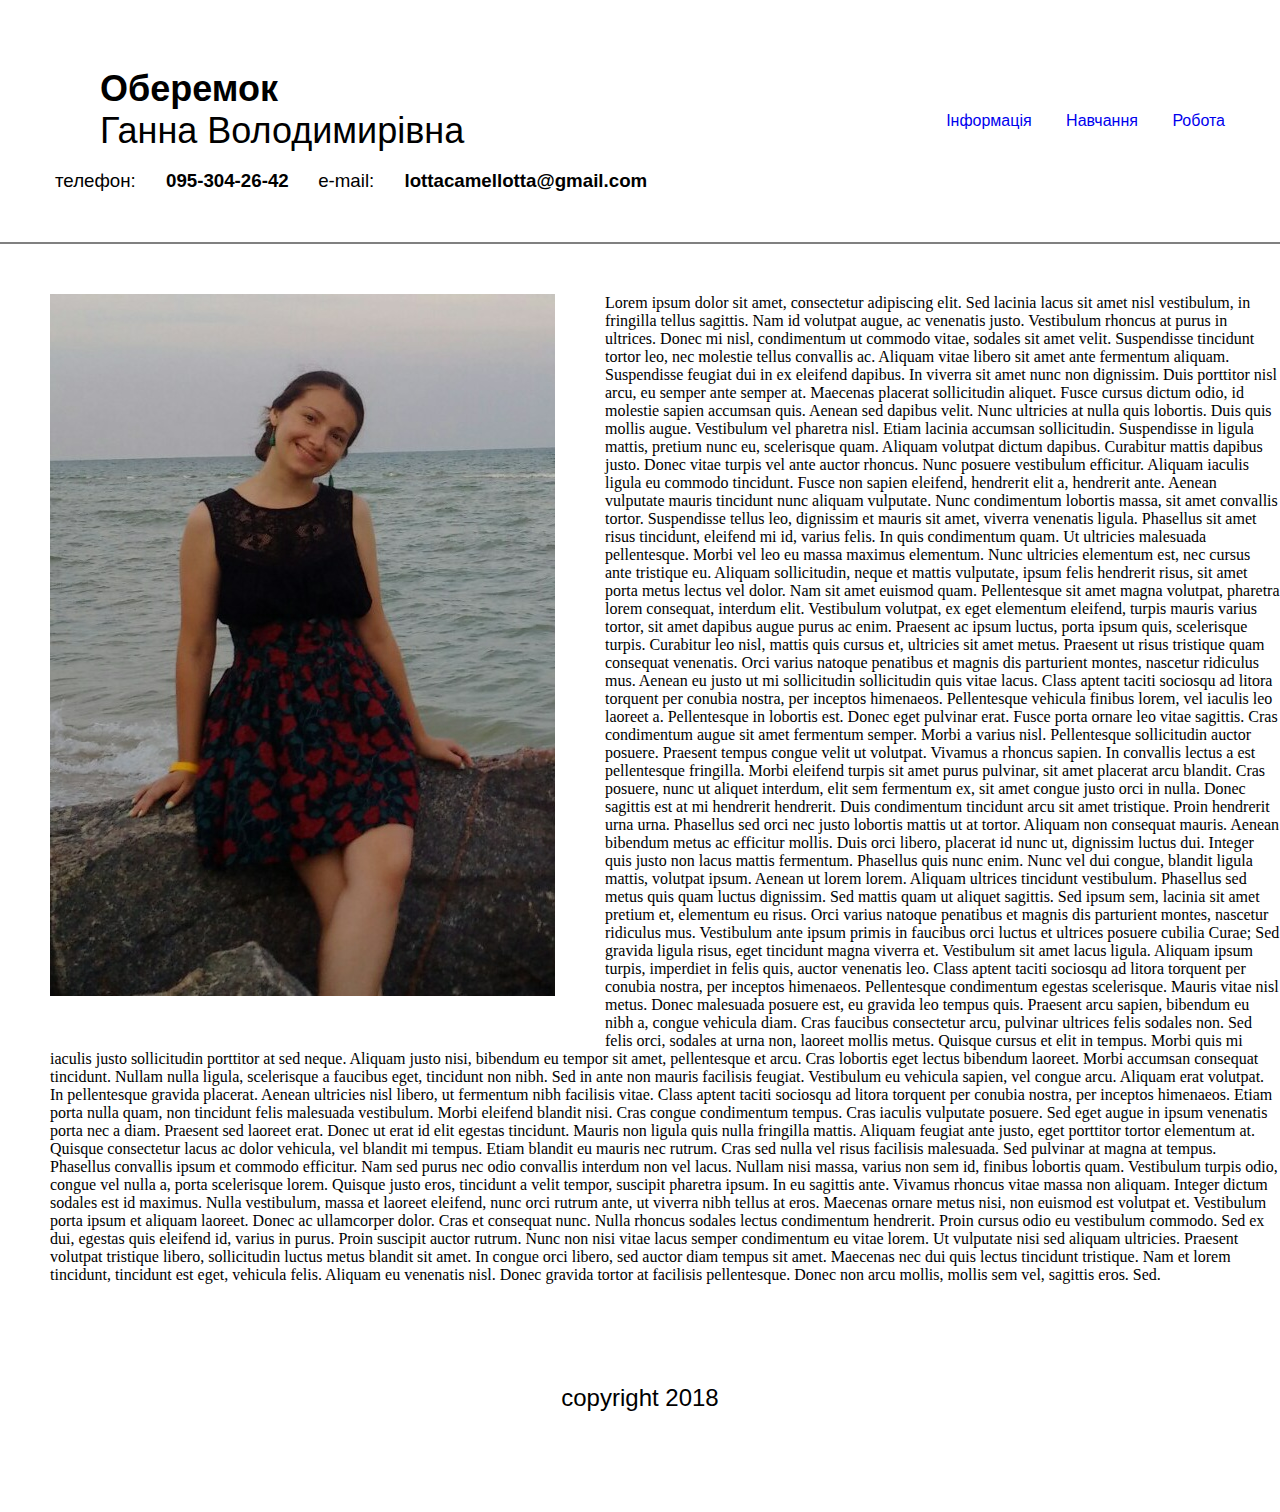
<file: index.html>
<!DOCTYPE html>
<html lang="en">
<head>
    <meta charset="UTF-8">
    <title>Мій перший проект</title>
    <link rel="stylesheet" href="css/style.css" type="text/css">
</head>

<body>
    <div class="wrapper">

        <header class="header">
            <div class="logo">
                <a href="index.html">
                <h1>Оберемок <span>Ганна Володимирівна</span>
                </h1>
                </a>
                <div class="data">
                    <ul>
                        <li><h3><span>телефон:</span> 095-304-26-42</h3></li>
                        <li><h3><span>e-mail:</span> lottacamellotta@gmail.com</h3></li>
                    </ul>
            </div>
            </div>
            <nav class="menu">
                <ul>
                    <li><a href="data.html">Інформація</a></li>
                    <li><a href="lerning.html">Навчання</a></li>
                    <li><a href="work.html">Робота</a></li>
                </ul>
            </nav>
        </header>
        <main class="content">
            <div class="info">
                <div class="photo">
                    <img src="img/photo.jpg">
                </div>
                <div class="text">
                    <p>Lorem ipsum dolor sit amet, consectetur adipiscing elit. Sed lacinia lacus sit amet nisl vestibulum, in fringilla tellus sagittis. Nam id volutpat augue, ac venenatis justo. Vestibulum rhoncus at purus in ultrices. Donec mi nisl, condimentum ut commodo vitae, sodales sit amet velit. Suspendisse tincidunt tortor leo, nec molestie tellus convallis ac. Aliquam vitae libero sit amet ante fermentum aliquam. Suspendisse feugiat dui in ex eleifend dapibus. In viverra sit amet nunc non dignissim. Duis porttitor nisl arcu, eu semper ante semper at. Maecenas placerat sollicitudin aliquet. Fusce cursus dictum odio, id molestie sapien accumsan quis. Aenean sed dapibus velit. Nunc ultricies at nulla quis lobortis. Duis quis mollis augue. Vestibulum vel pharetra nisl. Etiam lacinia accumsan sollicitudin.

                        Suspendisse in ligula mattis, pretium nunc eu, scelerisque quam. Aliquam volutpat dictum dapibus. Curabitur mattis dapibus justo. Donec vitae turpis vel ante auctor rhoncus. Nunc posuere vestibulum efficitur. Aliquam iaculis ligula eu commodo tincidunt. Fusce non sapien eleifend, hendrerit elit a, hendrerit ante. Aenean vulputate mauris tincidunt nunc aliquam vulputate. Nunc condimentum lobortis massa, sit amet convallis tortor. Suspendisse tellus leo, dignissim et mauris sit amet, viverra venenatis ligula.

                        Phasellus sit amet risus tincidunt, eleifend mi id, varius felis. In quis condimentum quam. Ut ultricies malesuada pellentesque. Morbi vel leo eu massa maximus elementum. Nunc ultricies elementum est, nec cursus ante tristique eu. Aliquam sollicitudin, neque et mattis vulputate, ipsum felis hendrerit risus, sit amet porta metus lectus vel dolor. Nam sit amet euismod quam.

                        Pellentesque sit amet magna volutpat, pharetra lorem consequat, interdum elit. Vestibulum volutpat, ex eget elementum eleifend, turpis mauris varius tortor, sit amet dapibus augue purus ac enim. Praesent ac ipsum luctus, porta ipsum quis, scelerisque turpis. Curabitur leo nisl, mattis quis cursus et, ultricies sit amet metus. Praesent ut risus tristique quam consequat venenatis. Orci varius natoque penatibus et magnis dis parturient montes, nascetur ridiculus mus. Aenean eu justo ut mi sollicitudin sollicitudin quis vitae lacus. Class aptent taciti sociosqu ad litora torquent per conubia nostra, per inceptos himenaeos. Pellentesque vehicula finibus lorem, vel iaculis leo laoreet a. Pellentesque in lobortis est. Donec eget pulvinar erat. Fusce porta ornare leo vitae sagittis. Cras condimentum augue sit amet fermentum semper. Morbi a varius nisl. Pellentesque sollicitudin auctor posuere. Praesent tempus congue velit ut volutpat.

                        Vivamus a rhoncus sapien. In convallis lectus a est pellentesque fringilla. Morbi eleifend turpis sit amet purus pulvinar, sit amet placerat arcu blandit. Cras posuere, nunc ut aliquet interdum, elit sem fermentum ex, sit amet congue justo orci in nulla. Donec sagittis est at mi hendrerit hendrerit. Duis condimentum tincidunt arcu sit amet tristique. Proin hendrerit urna urna. Phasellus sed orci nec justo lobortis mattis ut at tortor. Aliquam non consequat mauris. Aenean bibendum metus ac efficitur mollis. Duis orci libero, placerat id nunc ut, dignissim luctus dui.

                        Integer quis justo non lacus mattis fermentum. Phasellus quis nunc enim. Nunc vel dui congue, blandit ligula mattis, volutpat ipsum. Aenean ut lorem lorem. Aliquam ultrices tincidunt vestibulum. Phasellus sed metus quis quam luctus dignissim. Sed mattis quam ut aliquet sagittis. Sed ipsum sem, lacinia sit amet pretium et, elementum eu risus. Orci varius natoque penatibus et magnis dis parturient montes, nascetur ridiculus mus. Vestibulum ante ipsum primis in faucibus orci luctus et ultrices posuere cubilia Curae; Sed gravida ligula risus, eget tincidunt magna viverra et. Vestibulum sit amet lacus ligula. Aliquam ipsum turpis, imperdiet in felis quis, auctor venenatis leo.

                        Class aptent taciti sociosqu ad litora torquent per conubia nostra, per inceptos himenaeos. Pellentesque condimentum egestas scelerisque. Mauris vitae nisl metus. Donec malesuada posuere est, eu gravida leo tempus quis. Praesent arcu sapien, bibendum eu nibh a, congue vehicula diam. Cras faucibus consectetur arcu, pulvinar ultrices felis sodales non. Sed felis orci, sodales at urna non, laoreet mollis metus. Quisque cursus et elit in tempus. Morbi quis mi iaculis justo sollicitudin porttitor at sed neque. Aliquam justo nisi, bibendum eu tempor sit amet, pellentesque et arcu. Cras lobortis eget lectus bibendum laoreet. Morbi accumsan consequat tincidunt. Nullam nulla ligula, scelerisque a faucibus eget, tincidunt non nibh.

                        Sed in ante non mauris facilisis feugiat. Vestibulum eu vehicula sapien, vel congue arcu. Aliquam erat volutpat. In pellentesque gravida placerat. Aenean ultricies nisl libero, ut fermentum nibh facilisis vitae. Class aptent taciti sociosqu ad litora torquent per conubia nostra, per inceptos himenaeos. Etiam porta nulla quam, non tincidunt felis malesuada vestibulum.

                        Morbi eleifend blandit nisi. Cras congue condimentum tempus. Cras iaculis vulputate posuere. Sed eget augue in ipsum venenatis porta nec a diam. Praesent sed laoreet erat. Donec ut erat id elit egestas tincidunt. Mauris non ligula quis nulla fringilla mattis.

                        Aliquam feugiat ante justo, eget porttitor tortor elementum at. Quisque consectetur lacus ac dolor vehicula, vel blandit mi tempus. Etiam blandit eu mauris nec rutrum. Cras sed nulla vel risus facilisis malesuada. Sed pulvinar at magna at tempus. Phasellus convallis ipsum et commodo efficitur. Nam sed purus nec odio convallis interdum non vel lacus. Nullam nisi massa, varius non sem id, finibus lobortis quam. Vestibulum turpis odio, congue vel nulla a, porta scelerisque lorem.

                        Quisque justo eros, tincidunt a velit tempor, suscipit pharetra ipsum. In eu sagittis ante. Vivamus rhoncus vitae massa non aliquam. Integer dictum sodales est id maximus. Nulla vestibulum, massa et laoreet eleifend, nunc orci rutrum ante, ut viverra nibh tellus at eros. Maecenas ornare metus nisi, non euismod est volutpat et. Vestibulum porta ipsum et aliquam laoreet. Donec ac ullamcorper dolor. Cras et consequat nunc. Nulla rhoncus sodales lectus condimentum hendrerit. Proin cursus odio eu vestibulum commodo. Sed ex dui, egestas quis eleifend id, varius in purus. Proin suscipit auctor rutrum.

                        Nunc non nisi vitae lacus semper condimentum eu vitae lorem. Ut vulputate nisi sed aliquam ultricies. Praesent volutpat tristique libero, sollicitudin luctus metus blandit sit amet. In congue orci libero, sed auctor diam tempus sit amet. Maecenas nec dui quis lectus tincidunt tristique. Nam et lorem tincidunt, tincidunt est eget, vehicula felis. Aliquam eu venenatis nisl. Donec gravida tortor at facilisis pellentesque. Donec non arcu mollis, mollis sem vel, sagittis eros. Sed.</p>
                </div>
            </div>
        </main>

        <footer class="footer">
            <p>copyright 2018</p>
        </footer>

    </div>
</body>
</html>
</file>
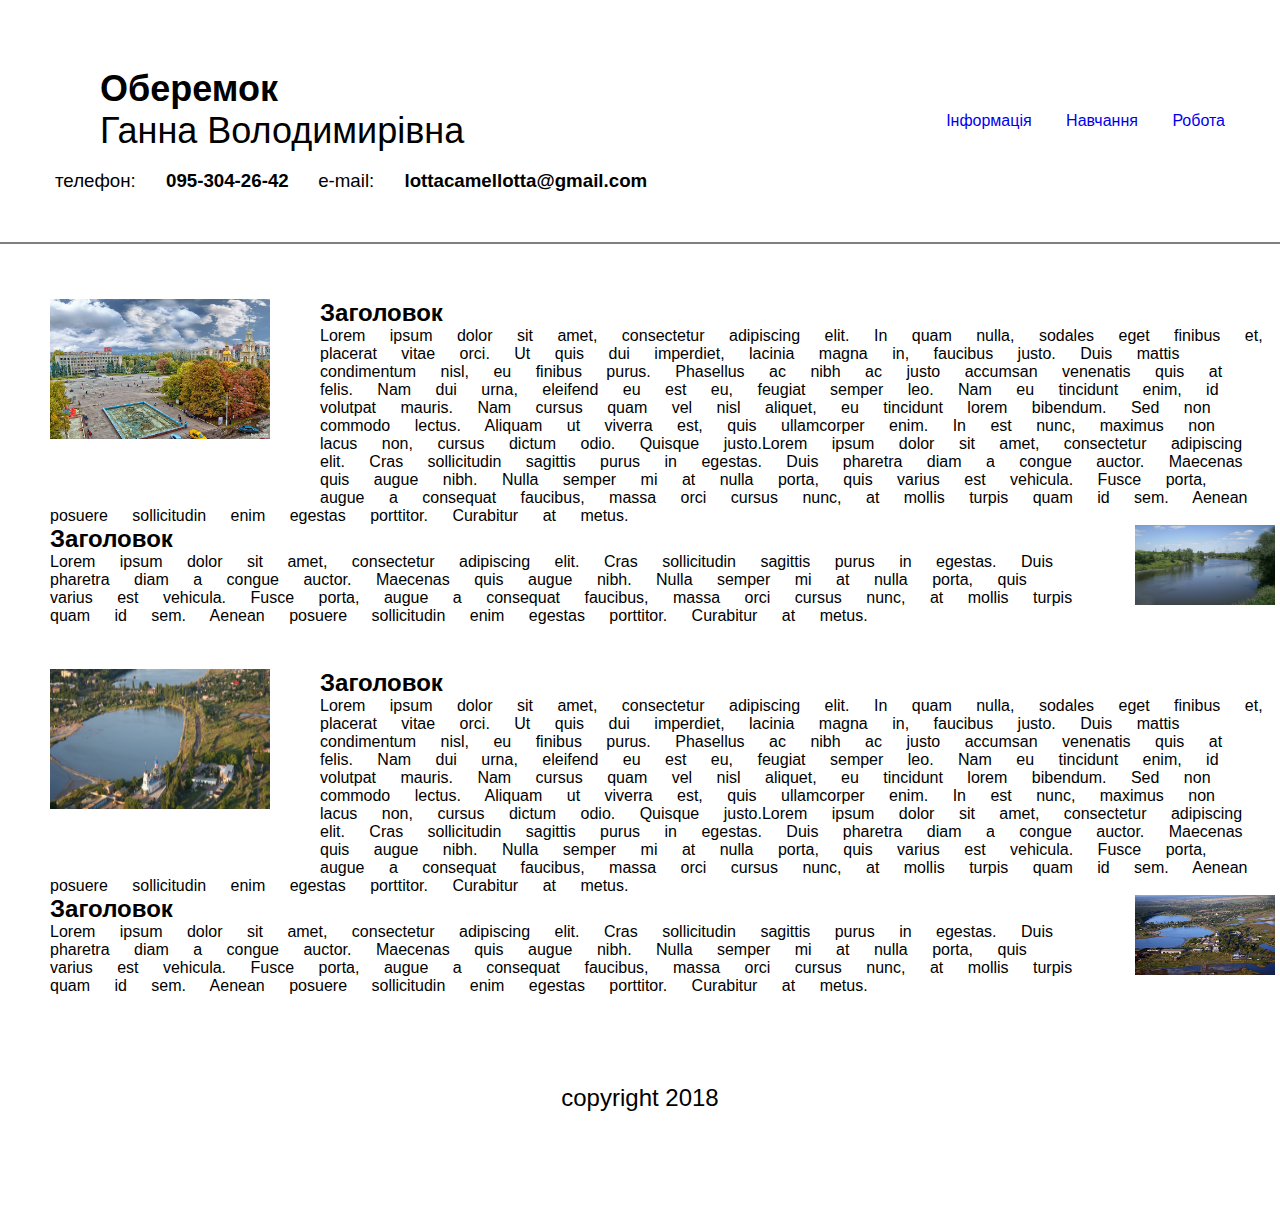
<file: data.html>
<!DOCTYPE html>
<html lang="en">
<head>
    <meta charset="UTF-8">
    <title>Інформація</title>
    <link rel="stylesheet" href="css/style.css" type="text/css">
</head>

<body>
    <div class="wrapper">

        <header class="header">
            <div class="logo">
                <a href="index.html"><h1>Оберемок <span>Ганна Володимирівна</span>
                </h1>
                </a>
            <div class="data">
                <ul>
                    <li><h3><span>телефон:</span> 095-304-26-42</h3></li>
                    <li><h3><span>e-mail:</span> lottacamellotta@gmail.com</h3></li>
                </ul>
            </div>
            </div>
            <nav class="menu">
                <ul>
                    <li><a href="data.html">Інформація</a></li>
                    <li><a href="lerning.html">Навчання</a></li>
                    <li><a href="work.html">Робота</a></li>
                </ul>
            </nav>
        </header>

        <main class="content">
            <div class="descr">
                <ul>
                <li>
                <div class="photo1">
                    <img src="img/photo6.jpg"width="220" height="140">
                </div>
                <div class="data1">
                    <h2>Заголовок</h2>
                    <p>Lorem ipsum dolor sit amet, consectetur adipiscing elit. In quam nulla, sodales eget finibus et, placerat vitae orci. Ut quis dui imperdiet, lacinia magna in, faucibus justo. Duis mattis condimentum nisl, eu finibus purus. Phasellus ac nibh ac justo accumsan venenatis quis at felis. Nam dui urna, eleifend eu est eu, feugiat semper leo. Nam eu tincidunt enim, id volutpat mauris. Nam cursus quam vel nisl aliquet, eu tincidunt lorem bibendum. Sed non commodo lectus. Aliquam ut viverra est, quis ullamcorper enim. In est nunc, maximus non lacus non, cursus dictum odio. Quisque justo.Lorem ipsum dolor sit amet, consectetur adipiscing elit. Cras sollicitudin sagittis purus in egestas. Duis pharetra diam a congue auctor. Maecenas quis augue nibh. Nulla semper mi at nulla porta, quis varius est vehicula. Fusce porta, augue a consequat faucibus, massa orci cursus nunc, at mollis turpis quam id sem. Aenean posuere sollicitudin enim egestas porttitor. Curabitur at metus.</p>
                </div>
                <div class="photo2">
                    <img src="img/photo7.jpg"width="140" height="80">
                </div>
                <div class="data2">
                    <h2>Заголовок</h2>
                    <p>Lorem ipsum dolor sit amet, consectetur adipiscing elit. Cras sollicitudin sagittis purus in egestas. Duis pharetra diam a congue auctor. Maecenas quis augue nibh. Nulla semper mi at nulla porta, quis varius est vehicula. Fusce porta, augue a consequat faucibus, massa orci cursus nunc, at mollis turpis quam id sem. Aenean posuere sollicitudin enim egestas porttitor. Curabitur at metus.</p>
                </div>
                </li>
                <li>
                    <div class="photo1">
                        <img src="img/photo8.jpg"width="220" height="140">
                    </div>
                    <div class="data1">
                        <h2>Заголовок</h2>
                        <p>Lorem ipsum dolor sit amet, consectetur adipiscing elit. In quam nulla, sodales eget finibus et, placerat vitae orci. Ut quis dui imperdiet, lacinia magna in, faucibus justo. Duis mattis condimentum nisl, eu finibus purus. Phasellus ac nibh ac justo accumsan venenatis quis at felis. Nam dui urna, eleifend eu est eu, feugiat semper leo. Nam eu tincidunt enim, id volutpat mauris. Nam cursus quam vel nisl aliquet, eu tincidunt lorem bibendum. Sed non commodo lectus. Aliquam ut viverra est, quis ullamcorper enim. In est nunc, maximus non lacus non, cursus dictum odio. Quisque justo.Lorem ipsum dolor sit amet, consectetur adipiscing elit. Cras sollicitudin sagittis purus in egestas. Duis pharetra diam a congue auctor. Maecenas quis augue nibh. Nulla semper mi at nulla porta, quis varius est vehicula. Fusce porta, augue a consequat faucibus, massa orci cursus nunc, at mollis turpis quam id sem. Aenean posuere sollicitudin enim egestas porttitor. Curabitur at metus.</p>
                    </div>
                    <div class="photo2">
                        <img src="img/photo9.jpg"width="140" height="80">
                    </div>
                    <div class="data2">
                        <h2>Заголовок</h2>
                        <p>Lorem ipsum dolor sit amet, consectetur adipiscing elit. Cras sollicitudin sagittis purus in egestas. Duis pharetra diam a congue auctor. Maecenas quis augue nibh. Nulla semper mi at nulla porta, quis varius est vehicula. Fusce porta, augue a consequat faucibus, massa orci cursus nunc, at mollis turpis quam id sem. Aenean posuere sollicitudin enim egestas porttitor. Curabitur at metus.</p>
                    </div>
                </li>
                </ul>
            </div>

        </main>

        <footer class="footer">
            <p>copyright 2018</p>
        </footer>

    </div>
</body>
</html>
</file>
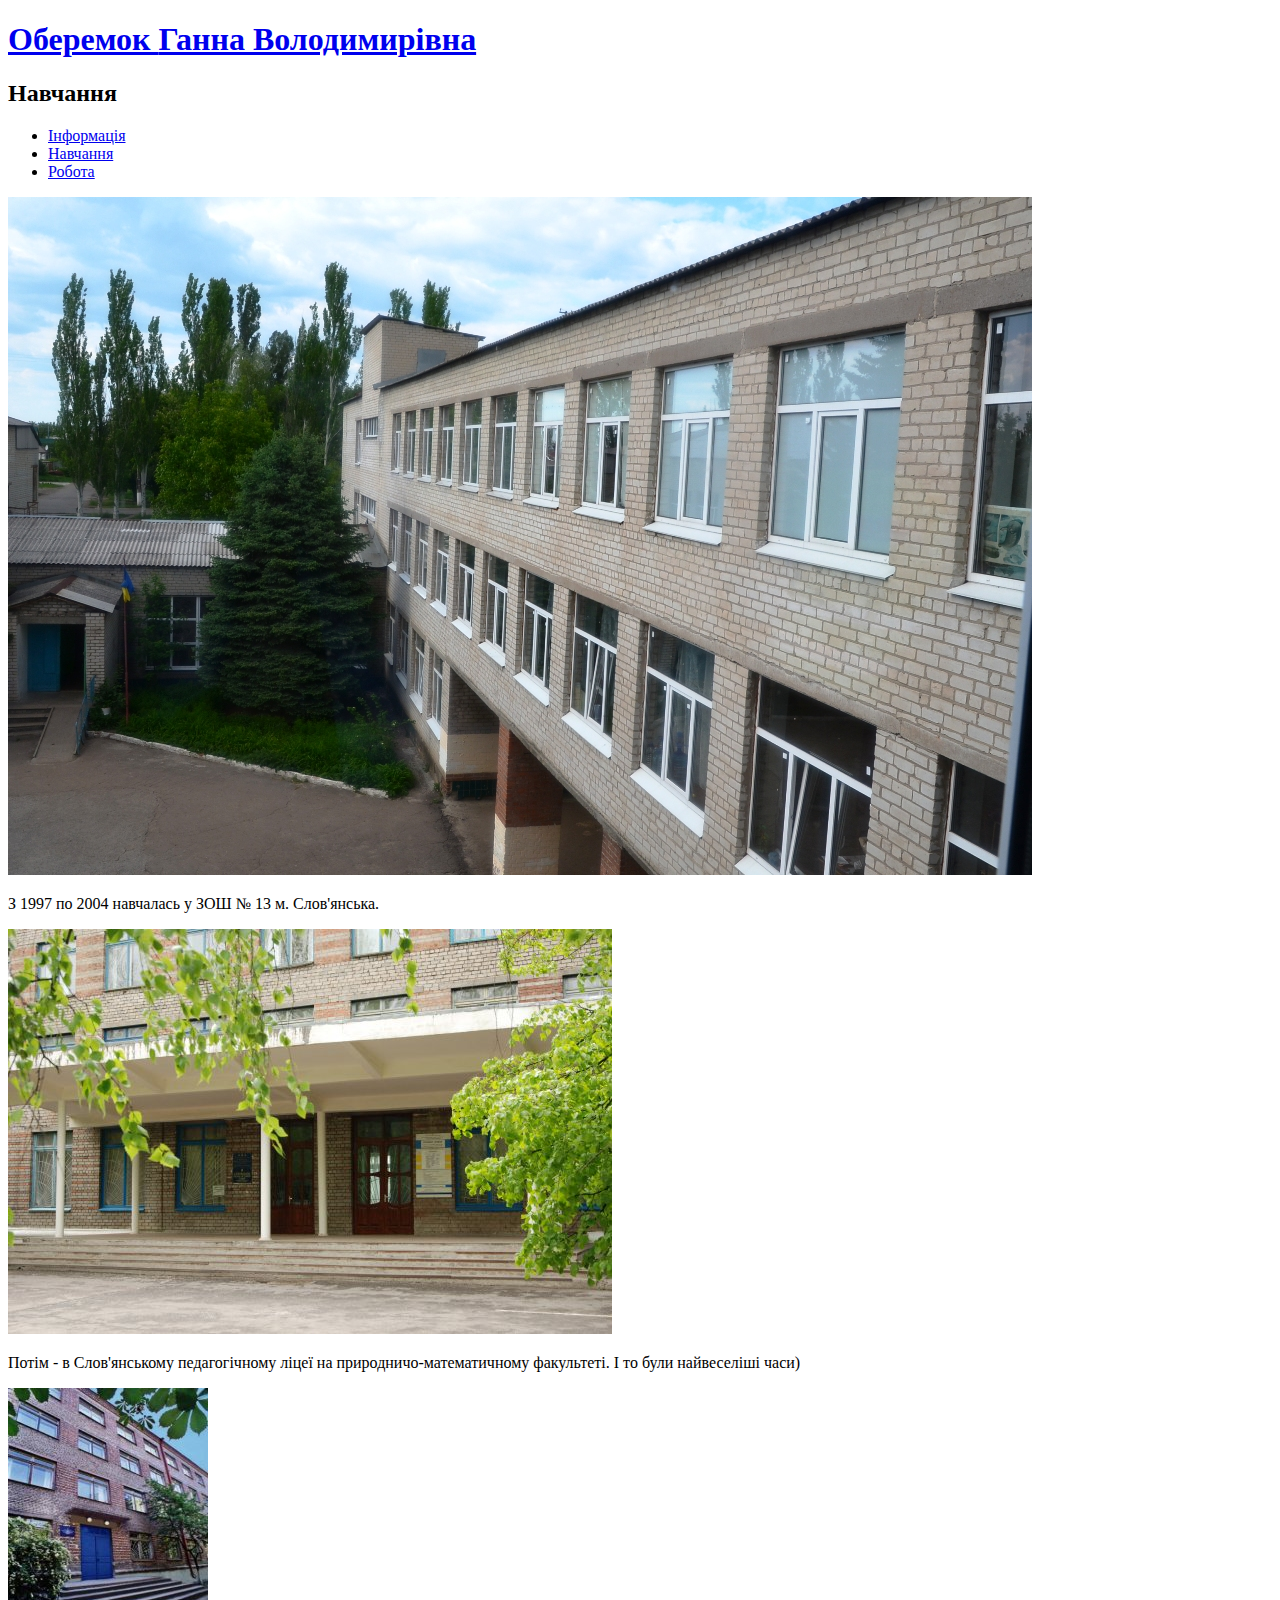
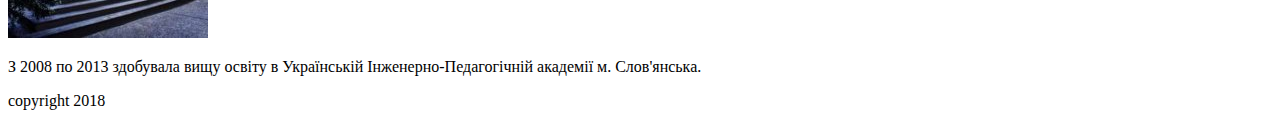
<file: lerning.html>
<!DOCTYPE html>
<html lang="en">
<head>
    <meta charset="UTF-8">
    <title>Навчання</title>
</head>

<body>
    <div class="wrapper">

        <header class="header">
            <div class="logo">
                <a href="index.html" target="_blank"><h1>Оберемок <span>Ганна Володимирівна</span></h1></a>
            </div>
            <div class="descr">
                <h2>Навчання</h2>
            </div>
            <div class="descrption">
            </div>
            <nav class="menu">
                <ul>
                    <li><a href="data.html" target="_blank">Інформація</a></li>
                    <li><a href="lerning.html" target="_blank">Навчання</a></li>
                    <li><a href="work.html" target="_blank">Робота</a></li>
                </ul>
            </nav>
        </header>

        <main class="content">
            <div class="info">
                <div class="photo">
                    <img src="img/photo2.jpg">
                </div>
                <div class="data">
                    <p>З 1997 по 2004 навчалась у ЗОШ № 13 м. Слов'янська. </p>
                </div>
            </div>
        </main>
        <main class="content">
            <div class="info">
                <div class="photo">
                    <img src="img/photo3.jpg">
                </div>
                <div class="data">
                    <p>Потім - в Слов'янському педагогічному ліцеї на природничо-математичному факультеті. І то були найвеселіші часи) </p>
                </div>
            </div>
        </main>
        <main class="content">
            <div class="info">
                <div class="photo">
                    <img src="img/photo4.jpg">
                </div>
                <div class="data">
                    <p>З 2008 по 2013 здобувала вищу освіту в Українській Інженерно-Педагогічній академії м. Слов'янська.</p>
                </div>
            </div>
        </main>

        <footer class="footer">
            <p>copyright 2018</p>
        </footer>

    </div>
</body>
</html>
</file>
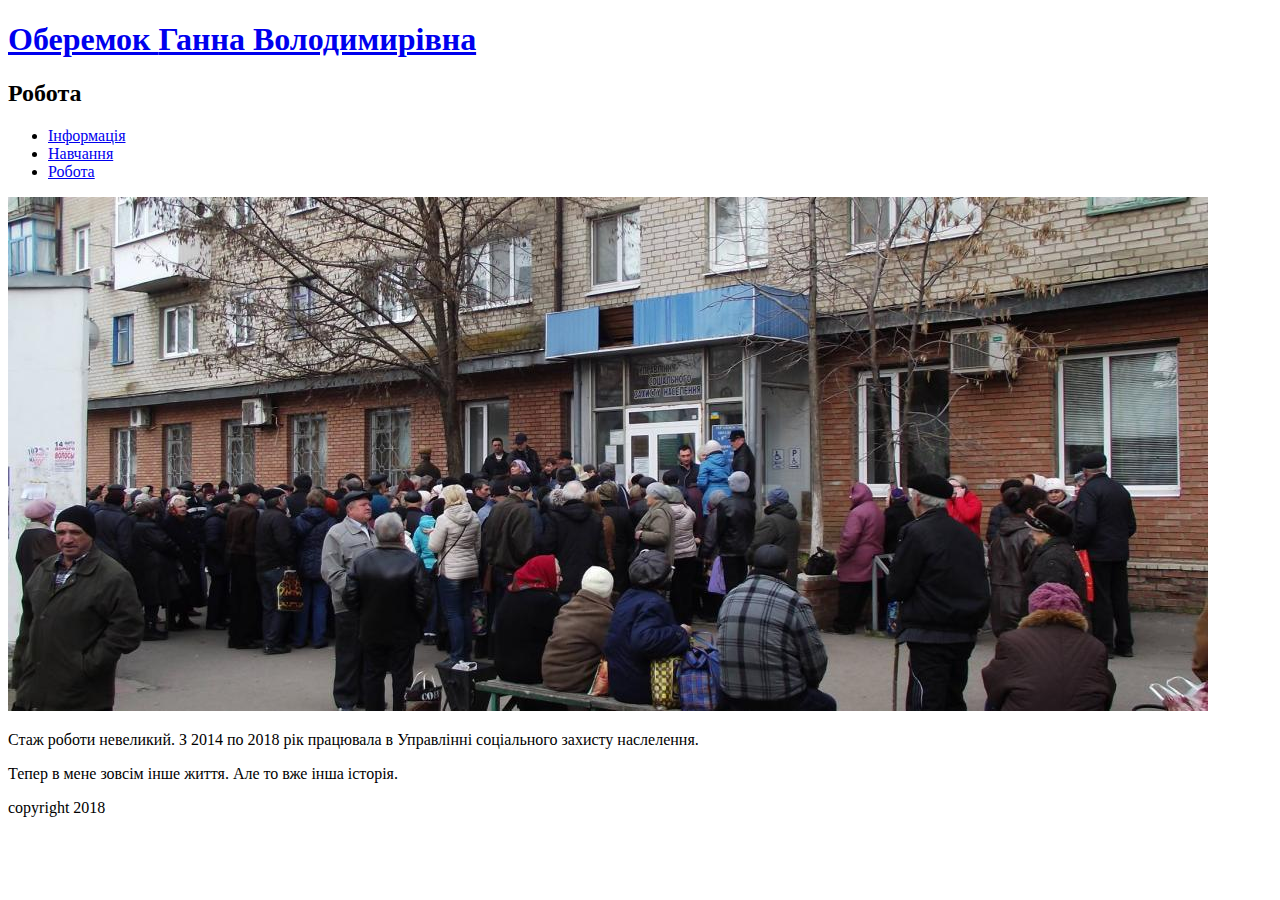
<file: work.html>
<!DOCTYPE html>
<html lang="en">
<head>
    <meta charset="UTF-8">
    <title>Робота</title>
</head>

<body>
    <div class="wrapper">

        <header class="header">
            <div class="logo">
                <a href="index.html" target="_blank"><h1>Оберемок <span>Ганна Володимирівна</span></h1></a>
            </div>
            <div class="descr">
                <h2>Робота</h2>
            </div>
            <div class="descrption">
            </div>
            <nav class="menu">
                <ul>
                    <li><a href="data.html" target="_blank">Інформація</a></li>
                    <li><a href="lerning.html" target="_blank">Навчання</a></li>
                    <li><a href="work.html" target="_blank">Робота</a></li>
                </ul>
            </nav>
        </header>

        <main class="content">
            <div class="info">
                <div class="photo">
                    <img src="img/photo5.jpg">
                </div>
                <div class="data">
                    <p>Стаж роботи невеликий. З 2014 по 2018 рік працювала в Управлінні соціального захисту наслелення.</p>
                </div>
                <div>Тепер в мене зовсім інше життя. Але то вже інша історія.</div>
            </div>
        </main>

        <footer class="footer">
            <p>copyright 2018</p>
        </footer>

    </div>
</body>
</html>
</file>
<file: css/style.css>
* {
    padding: 0;
    margin: 0;
    max-width: 1366px;
}

a {
    text-decoration: none;
    font-family: Arial;
    padding-left: 5px;
    padding-right: 5px;
    padding-bottom: 5px;
    padding-top: 5px;
}
a:hover{
    color: black;
    background: dimgray;
}
ul {
    list-style: none;
    font-size: 16px;
    font-family: Arial, sans-serif;
    word-spacing: 20px;
}

.header {
    padding: 50px;
    display: flex;
    justify-content: space-between;
    align-items: center;
    border-bottom: 2px solid gray;
    margin-bottom: 50px;
}

.logo h1 {
    font-family: Arial, sans-serif;
    font-size: 36px;
    color: black;
    margin-left: 50px;
}

.logo h1 span {
    font-weight: normal;
    display: block;
}

.menu ul li {
    display: inline-block;
}
.content{
margin-left: 50px;
}
.data {
font-family: Arial,sans-serif;
}
.photo {
margin-bottom: 50px;
margin-right: 50px;
float: left;
}
.photo1 {
    margin-bottom: 50px;
    margin-right: 50px;
    float: left;
}
.photo2 {
    margin-bottom: 50px;
    margin-left: 50px;
    float: right;

}
.footer p {
    font-family: Arial,sans-serif;
    text-align: center;
    font-size: 24px;
    margin: 50px;
    clear: both;
   padding: 50px;
}
.footer p:hover {
    color: black;
    background: dimgray;
}
.data h3 span{
    font-weight: normal;
    justify-content: space-between;
    text-decoration: none;
    font-family: Arial;
    padding-left: 5px;
    padding-right: 5px;
    padding-bottom: 5px;
    padding-top: 5px;
}
.data ul li {
    display: inline-block
}
.descr {
    text-align: left;
}
.descr ul li {

    display: inline-block
    padding-left: 5px;
    padding-right: 5px;
    padding-bottom: 5px;
    padding-top: 5px;
    text-align: left;
    float: left;
}
</file>
